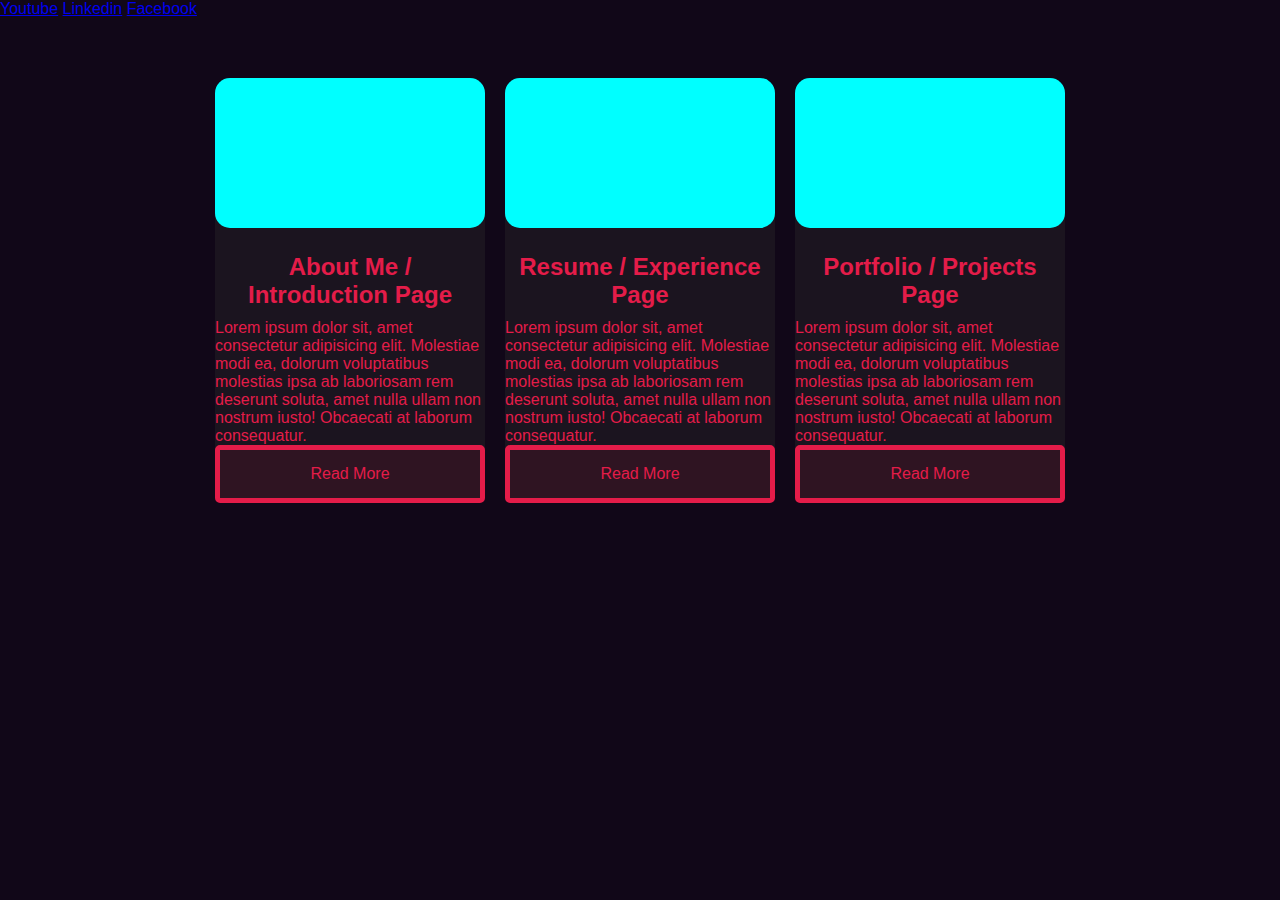
<file: index.html>
<!DOCTYPE html>
<html lang="en">
<head>
    <meta charset="UTF-8">
    <meta name="viewport" content="width=device-width, initial-scale=1.0">
    <title>Resume</title>
    <link rel="stylesheet" href="style.css">
</head>
<body>
    <!-- Card's Content -->
    <div class="more">
            <a href="https://www.youtube.com">Youtube</a>
            <a href="https://www.Linkedin.com">Linkedin</a>
            <a href="https://www.Facebook.com">Facebook</a>
        </div>
    <div class="container">

        <div class="card">
            <div class="card-image forest-1"></div>
            <h2>About Me / Introduction Page</h2>
            <p>Lorem ipsum dolor sit, 
               amet consectetur adipisicing elit. Molestiae modi ea, 
               dolorum voluptatibus molestias ipsa ab laboriosam rem deserunt soluta,
               amet nulla ullam non nostrum iusto! Obcaecati at laborum consequatur.</p>
            <a class="btn" href="first.html">Read More</a>
        </div>

        <div class="card">
            <div class="card-image forest-2"></div>
            <h2>Resume / Experience Page</h2>
            <p>Lorem ipsum dolor sit, 
                amet consectetur adipisicing elit. Molestiae modi ea, 
                dolorum voluptatibus molestias ipsa ab laboriosam rem deserunt soluta,
                amet nulla ullam non nostrum iusto! Obcaecati at laborum consequatur.</p>
            <a class="btn" href="second.html">Read More</a>
        </div>

        <div class="card">
            <div class="card-image forest-3"></div>
            <h2>Portfolio / Projects Page</h2>
            <p>Lorem ipsum dolor sit, 
                amet consectetur adipisicing elit. Molestiae modi ea, 
                dolorum voluptatibus molestias ipsa ab laboriosam rem deserunt soluta,
                amet nulla ullam non nostrum iusto! Obcaecati at laborum consequatur.</p>
            <a class="btn" href="third.html">Read More</a>
            
        
        </div>

    </div>
    <!-- Cards Content End -->
</body>
</html>
</file>
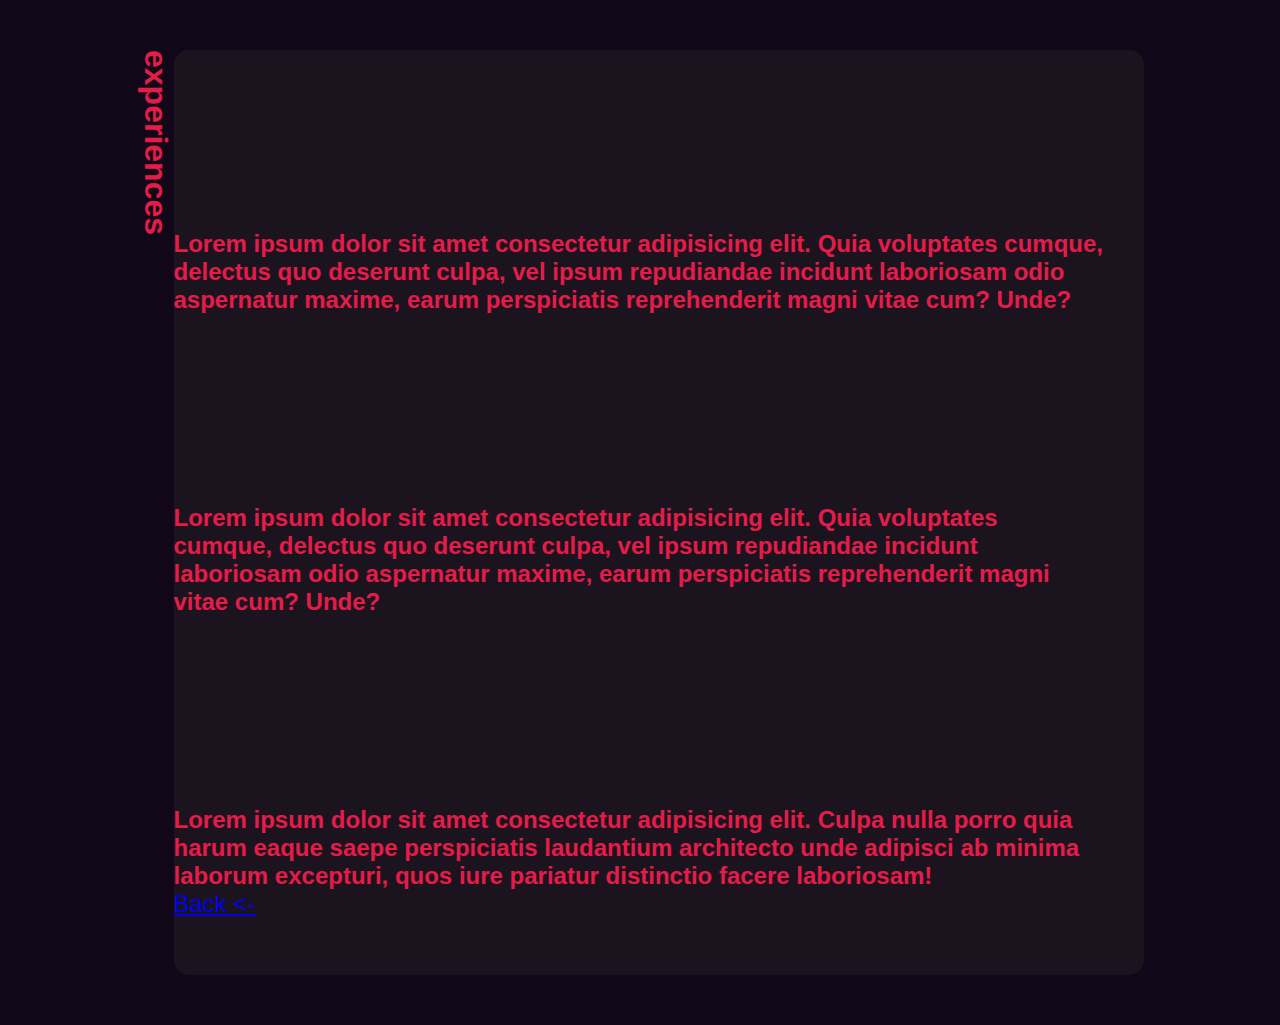
<file: second.html>
<!DOCTYPE html>
<html lang="en">
<head>
    <meta charset="UTF-8">
    <meta name="viewport" content="width=device-width, initial-scale=1.0">
    <title>Document</title>
    <link rel="stylesheet" href="second.css">
    <link rel="stylesheet" href="https://cdnjs.cloudflare.com/ajax/libs/font-awesome/6.4.2/css/all.min.css" integrity="sha512-z3gLpd7yknf1YoNbCzqRKc4qyor8gaKU1qmn+CShxbuBusANI9QpRohGBreCFkKxLhei6S9CQXFEbbKuqLg0DA==" crossorigin="anonymous" referrerpolicy="no-referrer" />
</head>
<body>

    <div class="container">
        <h1>experiences</h1>
            <div class="page">
                <div class="python">
                    <i class="fa-brands fa-python"></i>
                    <h2 class="txt1">
                    Lorem ipsum dolor sit amet consectetur adipisicing elit. Quia voluptates cumque, delectus quo deserunt culpa, vel ipsum repudiandae incidunt laboriosam odio aspernatur maxime, earum perspiciatis reprehenderit magni vitae cum? Unde?
                    </h2>
                </div> 
               
                <div class="javascript">
                    <i class="fa-brands fa-js"></i>
                    <h2 class="txt2">
                        Lorem ipsum dolor sit amet consectetur adipisicing elit. Quia voluptates cumque, delectus quo deserunt culpa, vel ipsum repudiandae incidunt laboriosam odio aspernatur maxime, earum perspiciatis reprehenderit magni vitae cum? Unde?
                    </h2>

                <div class="java">
                    <i class="fa-brands fa-java"></i>
                    <h2 class="txt2">
                        Lorem ipsum dolor sit amet consectetur adipisicing elit. Culpa nulla porro quia harum eaque saepe perspiciatis laudantium architecto unde adipisci ab minima laborum excepturi, quos iure pariatur distinctio facere laboriosam!
                    </h2>

                <a href="index.html">Back <-</a>
                </div>
                </div>
                
                
            </div>

    </div>
    
</body>
</html>
</file>
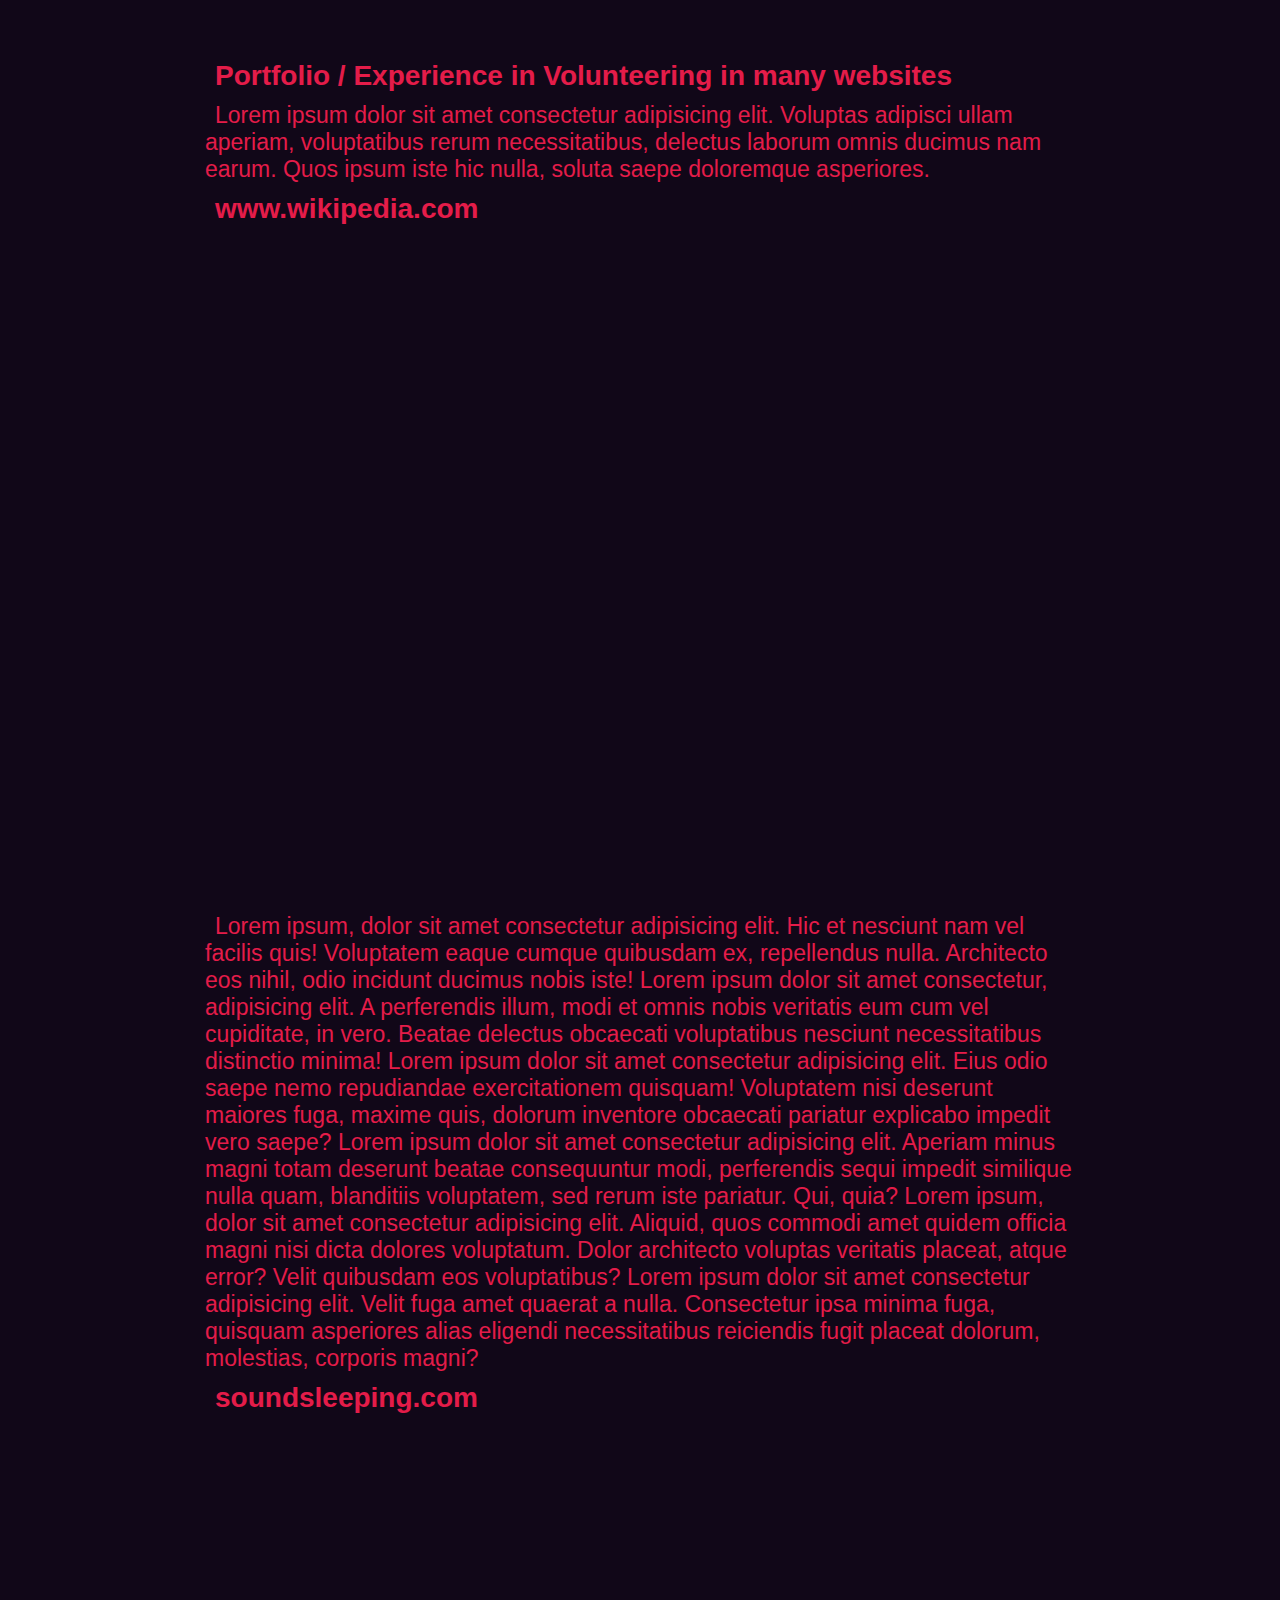
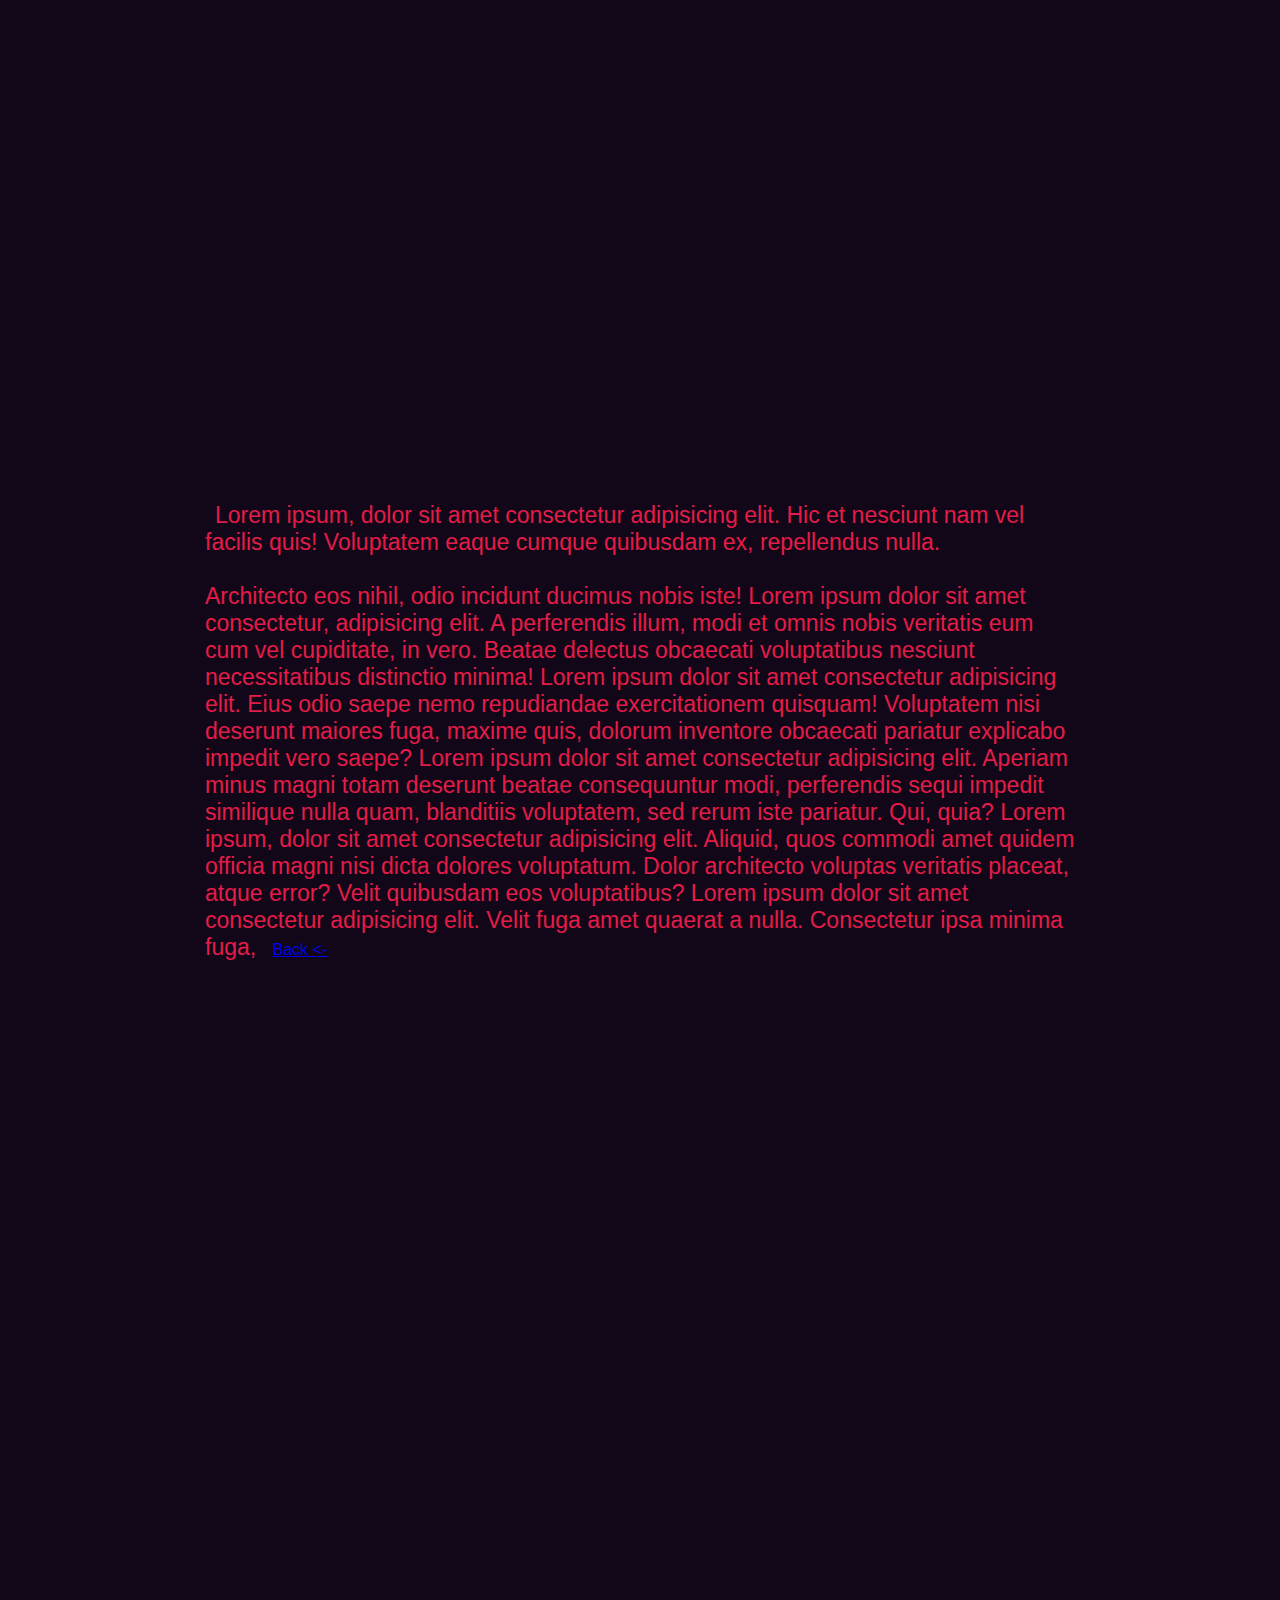
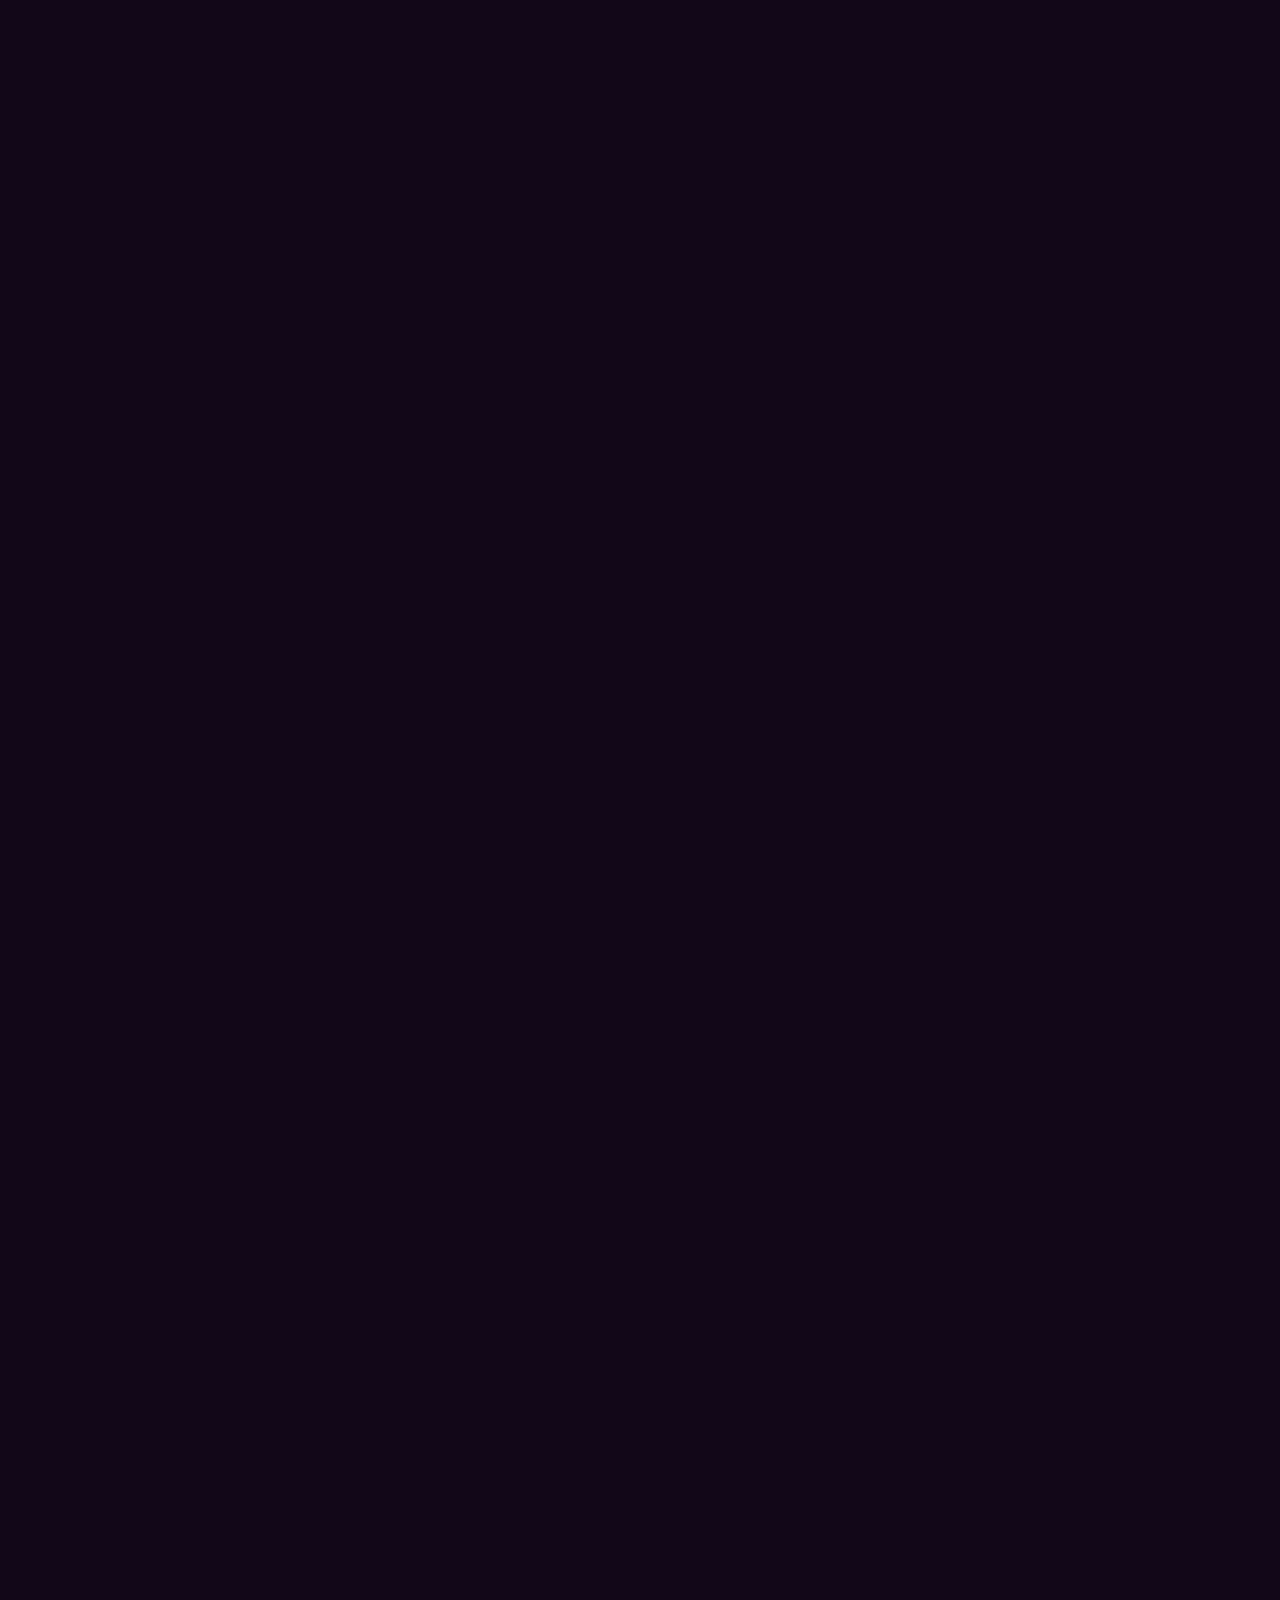
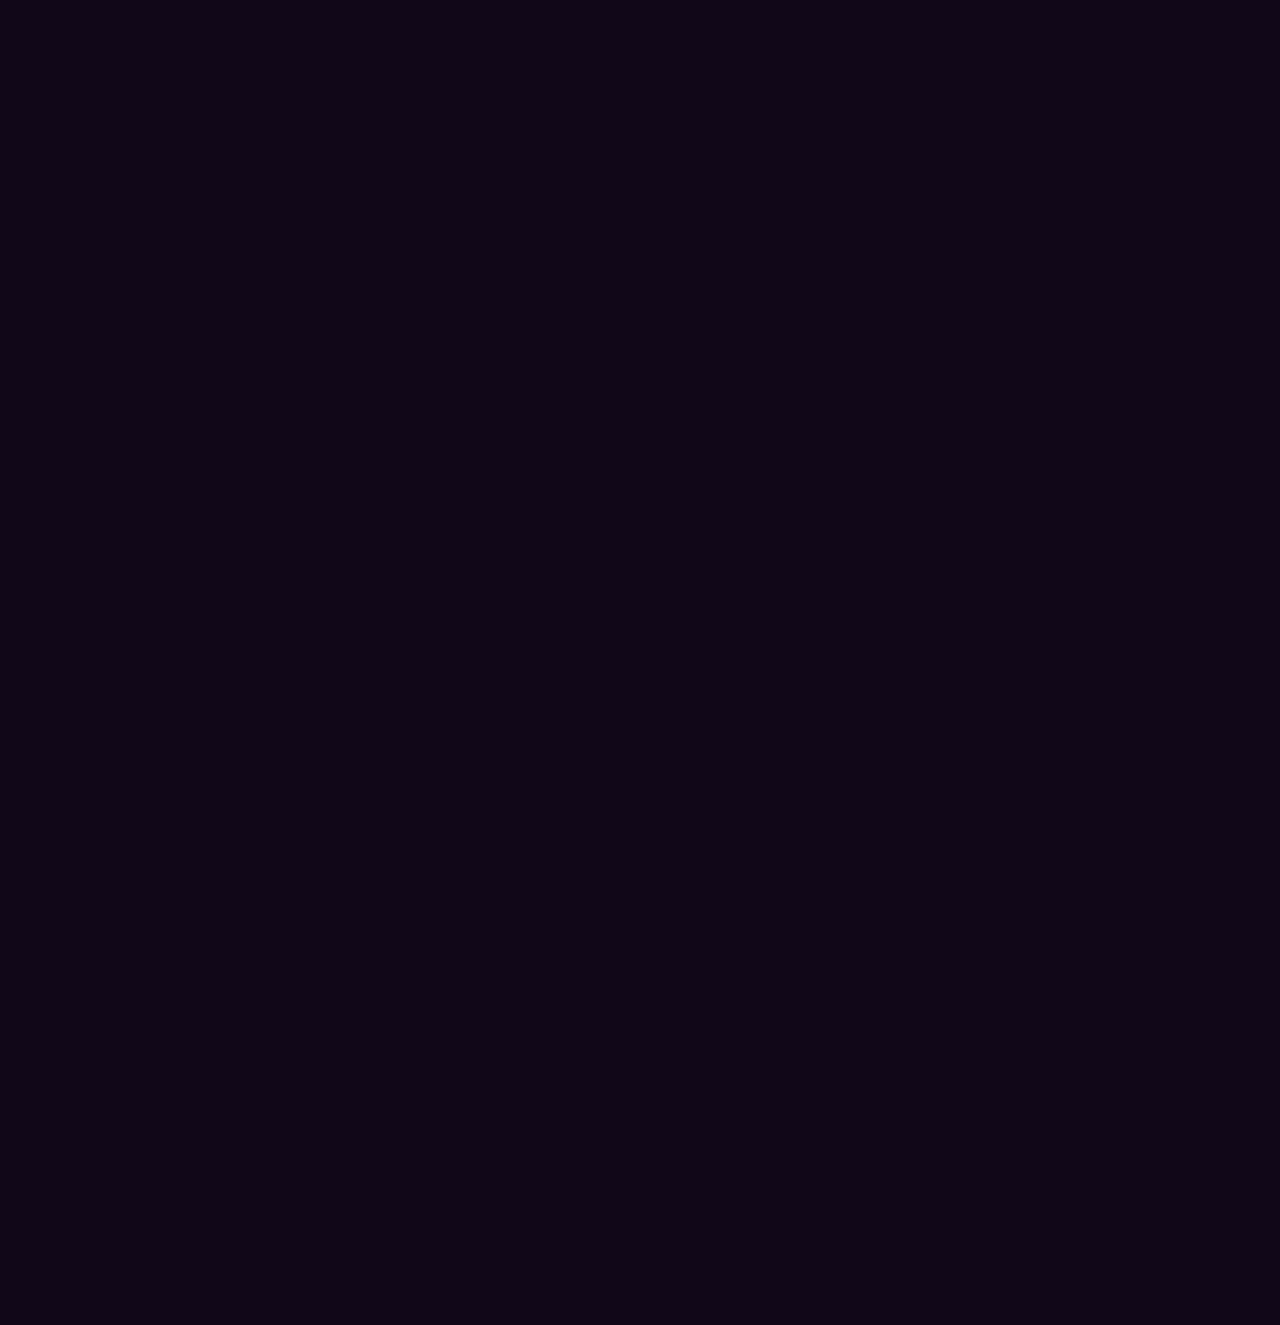
<file: third.html>
<!DOCTYPE html>
<html lang="en">
<head>
    <meta charset="UTF-8">
    <meta name="viewport" content="width=device-width, initial-scale=1.0">
    <title>Document</title>
    <link rel="stylesheet" href="third.css">
</head>
<body>
    <div class="container">
        <div class="page">
            <h2>Portfolio / Experience in Volunteering in many websites</h2>
            <span>Lorem ipsum dolor sit amet consectetur adipisicing elit. Voluptas adipisci ullam aperiam, voluptatibus rerum necessitatibus, delectus laborum omnis ducimus nam earum. Quos ipsum iste hic nulla, soluta saepe doloremque asperiores.</span>
            <h2>www.wikipedia.com</h2>
            <iframe src="https://www.wikipedia.org" frameborder="0"></iframe>
            <span>Lorem ipsum, dolor sit amet consectetur adipisicing elit. Hic et nesciunt nam vel facilis quis! Voluptatem eaque cumque quibusdam ex, repellendus nulla. Architecto eos nihil, odio incidunt ducimus nobis iste! Lorem ipsum dolor sit amet consectetur, adipisicing elit. A perferendis illum, modi et omnis nobis veritatis eum cum vel cupiditate, in vero. Beatae delectus obcaecati voluptatibus nesciunt necessitatibus distinctio minima! Lorem ipsum dolor sit amet consectetur adipisicing elit. Eius odio saepe nemo repudiandae exercitationem quisquam! Voluptatem nisi deserunt maiores fuga, maxime quis, dolorum inventore obcaecati pariatur explicabo impedit vero saepe? Lorem ipsum dolor sit amet consectetur adipisicing elit. Aperiam minus magni totam deserunt beatae consequuntur modi, perferendis sequi impedit similique nulla quam, blanditiis voluptatem, sed rerum iste pariatur. Qui, quia? Lorem ipsum, dolor sit amet consectetur adipisicing elit. Aliquid, quos commodi amet quidem officia magni nisi dicta dolores voluptatum. Dolor architecto voluptas veritatis placeat, atque error? Velit quibusdam eos voluptatibus? Lorem ipsum dolor sit amet consectetur adipisicing elit. Velit fuga amet quaerat a nulla. Consectetur ipsa minima fuga, quisquam asperiores alias eligendi necessitatibus reiciendis fugit placeat dolorum, molestias, corporis magni?</span>
            <h2>soundsleeping.com</h2>
            <iframe src="https://soundsleeping.com" frameborder="0"></iframe>
            <span>Lorem ipsum, dolor sit amet consectetur adipisicing elit. Hic et nesciunt nam vel facilis quis! Voluptatem eaque cumque quibusdam ex, repellendus nulla. <br> <br> Architecto eos nihil, odio incidunt ducimus nobis iste! Lorem ipsum dolor sit amet consectetur, adipisicing elit. A perferendis illum, modi et omnis nobis veritatis eum cum vel cupiditate, in vero. Beatae delectus obcaecati voluptatibus nesciunt necessitatibus distinctio minima! Lorem ipsum dolor sit amet consectetur adipisicing elit. Eius odio saepe nemo repudiandae exercitationem quisquam! Voluptatem nisi deserunt maiores fuga, maxime quis, dolorum inventore obcaecati pariatur explicabo impedit vero saepe? Lorem ipsum dolor sit amet consectetur adipisicing elit. Aperiam minus magni totam deserunt beatae consequuntur modi, perferendis sequi impedit similique nulla quam, blanditiis voluptatem, sed rerum iste pariatur. Qui, quia? Lorem ipsum, dolor sit amet consectetur adipisicing elit. Aliquid, quos commodi amet quidem officia magni nisi dicta dolores voluptatum. Dolor architecto voluptas veritatis placeat, atque error? Velit quibusdam eos voluptatibus? Lorem ipsum dolor sit amet consectetur adipisicing elit. Velit fuga amet quaerat a nulla. Consectetur ipsa minima fuga, </span>
            
            <a href="index.html">Back <-</a>
            
            
        
        
        </div>
        
    </div>
</body>
</html>
</file>
<file: style.css>
*
{
    box-sizing: border-box;
    padding: 0;
    margin: 0;
}





/* Body Content */

body
{
    background-color: #110718;
    color: #E41C49;
    font-family: 'Franklin Gothic Medium', 'Arial Narrow', Arial, sans-serif;
}

/* Body Content End */

/* Card Content */

.container
{
    display: flex;
    justify-content: center;
    margin: auto;
    padding: 50px;
}

.card
{
    background: #1b141f;
    width: 270px;
    height: 425px;
    margin: 10px;
    border-radius: 15px; 


    transition-property: transform;
    transition-duration: 0.3s;
    transition-timing-function: ease;
    transition-delay: 0s;
}

.card:hover
{
    transform: translateY(-10px);
}

.card-image
{
    background-color: aqua;
    height: 150px;
    margin-bottom: 15px;
    background-size: cover;
    display: flex;
    border-radius: 15px;
}

.forest-1
{
    background-image: url('https://orig00.deviantart.net/cabc/f/2013/356/c/4/red_black_forest_by_lillianevill-d6yxbj6.jpg');

}

.forest-2
{
    background-image: url('https://www.itl.cat/pngfile/big/105-1055791_red-and-black-forest.jpg');
}

.forest-3
{
    background-image: url('https://www.teahub.io/photos/full/151-1511892_red-and-black-forest.jpg');
}

.card h2 
{
    padding: 10px;
    text-align: center;
}

.card a
{
    background-color: rgba(225,27,69, 10%);
    padding: 15px 20px;
    display: block;
    text-align: center;
    text-decoration: none;
    color: #E41C49;
    border: 5px solid #E41C49;
    border-radius: 5px;


      
    transition: 0.5s;
}


.card a:hover
{

    box-shadow: 0px 5px 15px #E41C49;
}
/* Card Content End */





/* Media properties */

@media (max-width: 660px) 
{
    .container
    {
        flex-direction: column;
        justify-content: center;

    }
}

/* Media Properties End */
</file>
<file: second.css>
*
{
    box-sizing: border-box;
    padding: 0;
    margin: 0;
}





/* Body Content */

body
{
    background-color: #110718;
    color: #E41C49;
    font-family: 'Franklin Gothic Medium', 'Arial Narrow', Arial, sans-serif;
}

/* Body Content End */

.container
{
    display: flex;
    justify-content: center;
    margin: auto;
    padding: 50px;
    
    
}

.container h1
{
    writing-mode:vertical-rl;
}

.page
{
    background: #1b141f;
    width: 970px;
    height: 925px;
    border-radius: 15px;
    
    transform: 3.0s;
    transition-duration: 0.3s;
}

.page:hover
{
    box-shadow: 0px 5px 15px #E41C49;
}

.python i
{
    font-size: 150px;
    margin-top: -150px;
    float: left;
}

.javascript i 
{
    font-size: 150px;
    margin-top: -160px;
    margin-left: 10px;
    float: left;
}


.txt1
{
    margin-top: 180px;
}

.txt2

{
    margin-top: 190px;
    margin-right: 50px;
}

.page .fa-brands fa-js
{
    margin-left: 150px;
}

.page a
{
    font-size: 24px;
}

/* media content  */

@media (max-width: 700px) 
{
    .page{
        height: 1950px;
    }
}
</file>
<file: third.css>
*
{
    box-sizing: border-box;
    padding: 0;
    margin: 0;
}





/* Body Content */



body
{
    background-color: #110718;
    color: #E41C49;
    font-family: 'Franklin Gothic Medium', 'Arial Narrow', Arial, sans-serif;
}

/* Body Content End */

.container
{
    display: flex;
    justify-content: center;
    margin: auto;
    padding: 50px;
    
    
}


.page
{
    
    width: 870px;
    height: 6025px;
    border-radius: 15px;
}


.page h2
{
    margin: 10px;
    font-size: 28px;

    transition-property: transform;
    transition: 0.3s;
    transition-duration: 0.3s;
}

.page span
{
    font-size: 23px;
    margin: 10px;
    font-family: Arial, Helvetica, sans-serif;
    font-weight: 1200;

}

.page h2:hover
{
    transform: translateY(-10px);
}

.page iframe
{
    height: 600px;
    width: 790px;
    margin: 37px;

    
    transition-duration: 0.5s;

}


.page iframe:hover
{
    box-shadow: 0 15px 25px#E41C49;
}


/* media content */

@media (max-width: 861px)
{
    .page iframe
    {
        width: 342px;
        margin-right: 90px;
    }

    .page h2
    {
        font-size: 14px;
        flex-direction: column-reverse;
    }
}
</file>
